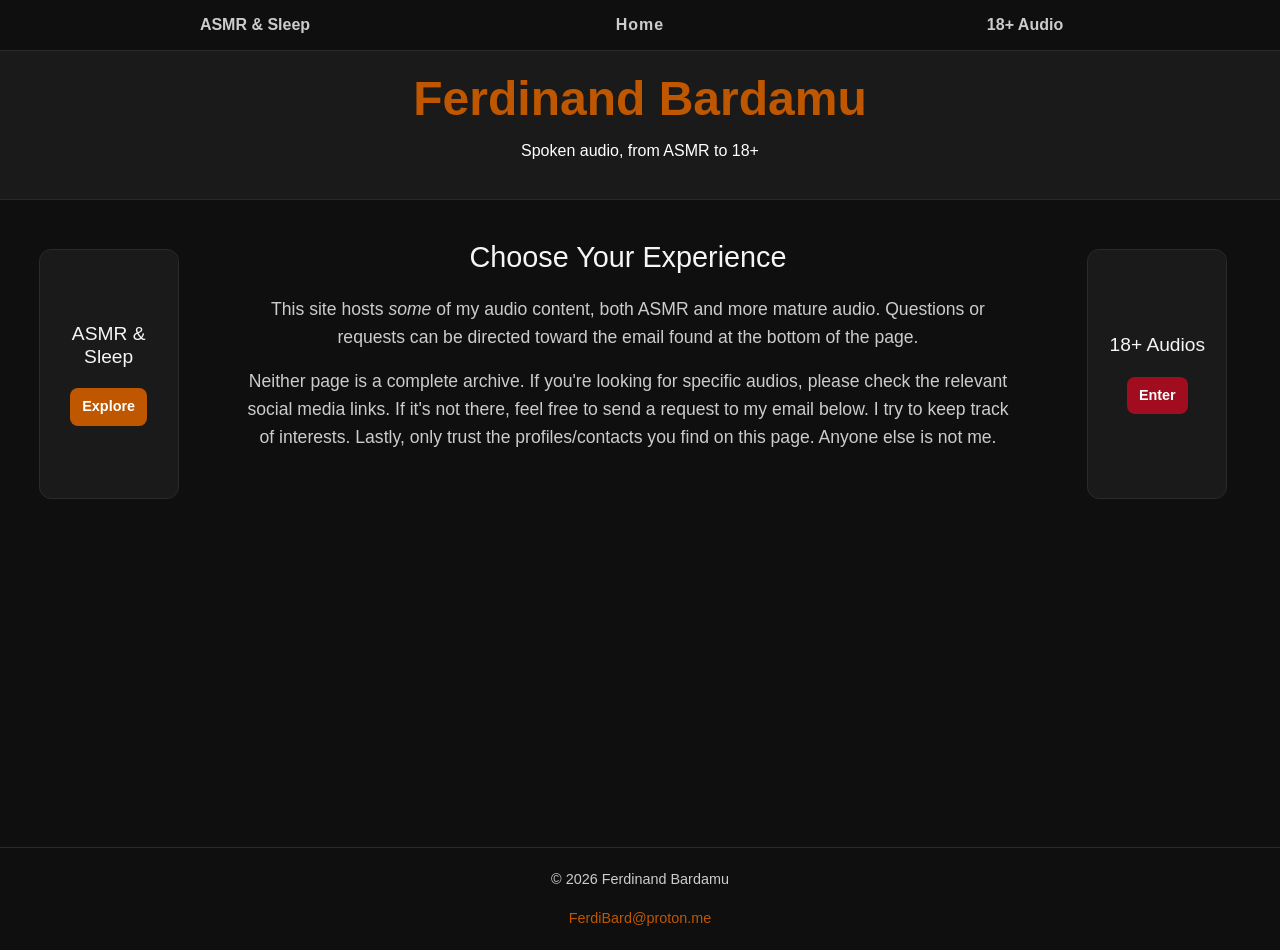
<file: index.html>
<!DOCTYPE html>
<html lang="en">
<head>
    <meta charset="UTF-8">
    <meta name="viewport" content="width=device-width, initial-scale=1.0">
    <title>Ferdinand Bardamu - ASMR & Audio</title>
    <link href="https://cdnjs.cloudflare.com/ajax/libs/bootstrap/5.3.0/css/bootstrap.min.css" rel="stylesheet">
    <link rel="stylesheet" href="assets/styles.css">
</head>
<body class="home-active">
    <nav class="main-navbar">
        <div class="navbar-container">
            <div class="navbar-section navbar-left">
                <a href="sfw.html" id="navSfw">ASMR & Sleep</a>
            </div>
            <div class="navbar-section navbar-center">
                <a href="index.html" id="navHome" class="active">Home</a>
            </div>
            <div class="navbar-section navbar-right">
                <a href="javascript:void(0)" onclick="goToNSFW()" id="navNsfw">18+ Audio</a>
            </div>
        </div>
    </nav>

    <div class="home-container">
        <div class="hero-section">
            <div class="hero-content">
                <h1>Ferdinand Bardamu</h1>
                <p class=\"subtitle\">Spoken audio, from ASMR to 18+</p>
            </div>
        </div>

        <div class="content-choice container-fluid">
            <div class="row w-100 h-100">
                <div class="col-2 d-flex align-items-center justify-content-center">
                    <div class="choice-card sfw-card" onclick="window.location.href='sfw.html'">
                        <h2>ASMR & Sleep</h2>
                        <div class="btn btn-primary">Explore</div>
                    </div>
                </div>

                <div class="col-8 d-flex align-items-center justify-content-center">
                    <div class="choice-center">
                        <h2>Choose Your Experience</h2>
                        <p>This site hosts <i>some</i> of my audio content, both ASMR and more mature audio. Questions or requests can be directed toward the email found at the bottom of the page.</p>
                        <p>Neither page is a complete archive. If you're looking for specific audios, please check the relevant social media links. If it's not there, feel free to send a request to my email below. I try to keep track of interests. Lastly, only trust the profiles/contacts you find on this page. Anyone else is not me.</p>
                    </div>
                </div>

                <div class="col-2 d-flex align-items-center justify-content-center">
                    <div class="choice-card nsfw-card" onclick="verifyAge()">
                        <h2>18+ Audios</h2>
                        <div class="btn btn-secondary">Enter</div>
                    </div>
                </div>
            </div>
        </div>

        <div class="footer-info">
            <p>&copy; 2026 Ferdinand Bardamu</p>
            <a href="mailto:FerdiBard@proton.me" target="_blank" rel="noopener noreferrer">FerdiBard@proton.me</a>
        </div>
    </div>

    <!-- Age Gate Modal -->
    <div id="ageGateModal" class="modal hidden">
        <div class="modal-content age-gate-modal">
            <h2>Age Verification</h2>
            <p>This section contains adult content.</p>
            <p>You must be at least 18 years old to access this content.</p>
            
            <div class="age-gate-form">
                <label for="birthDate">Enter your birth date:</label>
                <input type="date" id="birthDate" max="">
                <button onclick="confirmAge()" class="btn btn-secondary">Verify Age</button>
            </div>

            <p class="age-gate-disclaimer">
                By confirming, you agree that you are 18 or older and understand the nature of this content.
            </p>

            <button onclick="closeAgeGate()" class="btn btn-secondary-outline">Back</button>
        </div>
    </div>

    <script src="js/main.js"></script>
</body>
</html>
</file>
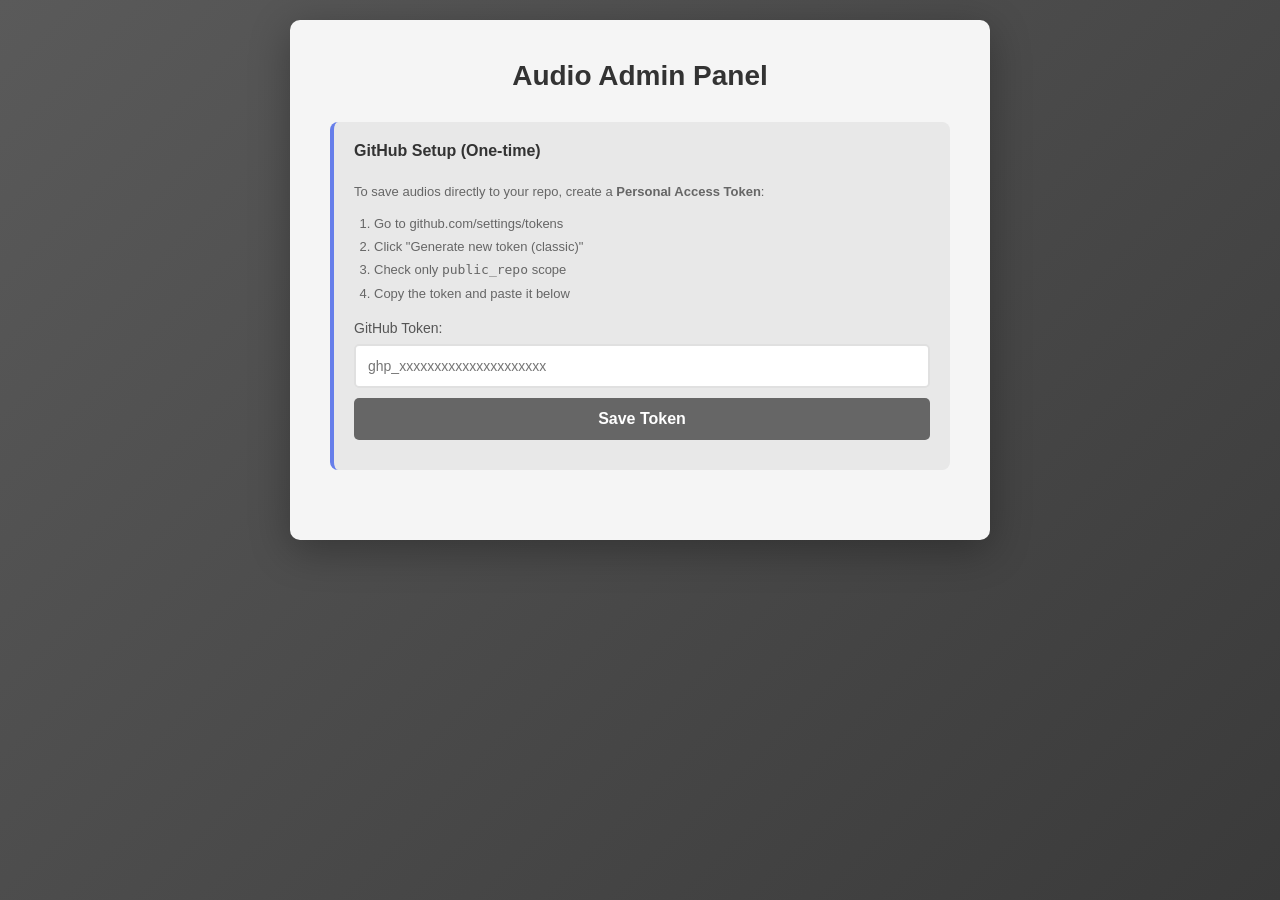
<file: admin.html>
<!DOCTYPE html>
<html lang="en">
<head>
    <meta charset="UTF-8">
    <meta name="viewport" content="width=device-width, initial-scale=1.0">
    <title>Audio Admin Panel</title>
    <style>
        * {
            margin: 0;
            padding: 0;
            box-sizing: border-box;
        }

        body {
            font-family: 'Segoe UI', Tahoma, Geneva, Verdana, sans-serif;
            background: linear-gradient(135deg, #5a5a5a 0%, #3a3a3a 100%);
            min-height: 100vh;
            padding: 20px;
        }

        .container {
            max-width: 700px;
            margin: 0 auto;
            background: #f5f5f5;
            border-radius: 10px;
            box-shadow: 0 10px 40px rgba(0, 0, 0, 0.3);
            padding: 40px;
        }

        h1 {
            text-align: center;
            color: #333;
            margin-bottom: 30px;
            font-size: 28px;
        }

        h2 {
            color: #333;
            margin-top: 30px;
            margin-bottom: 20px;
            font-size: 20px;
            border-bottom: 2px solid #ddd;
            padding-bottom: 10px;
        }

        .form-group {
            margin-bottom: 20px;
        }

        label {
            display: block;
            margin-bottom: 8px;
            color: #555;
            font-weight: 500;
            font-size: 14px;
        }

        input, textarea, select {
            width: 100%;
            padding: 12px;
            border: 2px solid #e0e0e0;
            border-radius: 5px;
            font-size: 14px;
            font-family: inherit;
            transition: border-color 0.3s;
        }

        input:focus, textarea:focus, select:focus {
            outline: none;
            border-color: #888;
            box-shadow: 0 0 0 3px rgba(136, 136, 136, 0.1);
        }

        textarea {
            resize: vertical;
            min-height: 100px;
        }

        .form-row {
            display: grid;
            grid-template-columns: 1fr 1fr;
            gap: 15px;
        }

        button {
            width: 100%;
            padding: 12px;
            background: #666;
            color: white;
            border: none;
            border-radius: 5px;
            font-size: 16px;
            font-weight: 600;
            cursor: pointer;
            transition: transform 0.2s, box-shadow 0.2s;
            margin-top: 10px;
        }

        button:hover {
            transform: translateY(-2px);
            box-shadow: 0 5px 20px rgba(0, 0, 0, 0.3);
            background: #555;
        }

        button:disabled {
            opacity: 0.6;
            cursor: not-allowed;
        }

        .delete-btn {
            background: #c44;
        }

        .delete-btn:hover {
            background: #a33;
        }

        .setup-section {
            background: #e8e8e8;
            padding: 20px;
            border-radius: 8px;
            margin-bottom: 30px;
            border-left: 4px solid #888;
            border-left: 4px solid #667eea;
        }

        .setup-section h2 {
            font-size: 16px;
            color: #333;
            margin-bottom: 12px;
            border: none;
            margin-top: 0;
        }

        .setup-section p {
            font-size: 13px;
            color: #666;
            margin-bottom: 10px;
            line-height: 1.5;
        }

        .setup-section input {
            margin-bottom: 10px;
        }

        .setup-section button {
            margin-top: 0;
        }

        .message {
            padding: 15px;
            border-radius: 5px;
            margin-top: 20px;
            font-weight: 500;
            display: none;
        }

        .message.success {
            background: #d9d9d9;
            color: #333;
            border: 1px solid #bbb;
            display: block;
        }

        .message.error {
            background: #d9d9d9;
            color: #333;
            border: 1px solid #bbb;
            display: block;
        }

        .message.info {
            background: #d9d9d9;
            color: #333;
            border: 1px solid #bee5eb;
            display: block;
        }

        .hint {
            font-size: 12px;
            color: #999;
            margin-top: 5px;
        }

        .category-hint {
            background: #f9f9f9;
            padding: 10px;
            border-radius: 3px;
            font-size: 13px;
            color: #666;
            margin-top: 5px;
        }

        .auth-status {
            font-size: 13px;
            color: #999;
            margin-top: 10px;
        }

        .auth-status.connected {
            color: #666;
        }

        .hidden {
            display: none !important;
        }

        a {
            color: #666;
            text-decoration: none;
        }

        a:hover {
            text-decoration: underline;
        }

        .audio-list {
            background: #f9f9f9;
            border: 1px solid #ddd;
            border-radius: 5px;
            max-height: 300px;
            overflow-y: auto;
            margin-top: 10px;
        }

        .audio-item {
            padding: 10px;
            border-bottom: 1px solid #e0e0e0;
            display: flex;
            justify-content: space-between;
            align-items: center;
            font-size: 14px;
        }

        .audio-item:last-child {
            border-bottom: none;
        }

        .audio-item-title {
            flex: 1;
            color: #333;
        }

        .audio-item-category {
            font-size: 12px;
            color: #999;
            margin: 0 10px;
        }

        .delete-item-btn {
            background: #c44;
            color: white;
            border: none;
            padding: 5px 10px;
            border-radius: 3px;
            cursor: pointer;
            font-size: 12px;
            margin-left: 10px;
        }

        .delete-item-btn:hover {
            background: #a33;
        }

        /* Mobile styles */
        @media (max-width: 768px) {
            body {
                padding: 12px;
            }

            .container {
                padding: 25px;
            }

            h1 {
                font-size: 22px;
                margin-bottom: 20px;
            }

            .form-row {
                grid-template-columns: 1fr;
                gap: 12px;
            }

            .form-group {
                margin-bottom: 15px;
            }

            label {
                font-size: 13px;
                margin-bottom: 6px;
            }

            input, textarea, select {
                padding: 10px;
                font-size: 13px;
            }

            .setup-section {
                padding: 15px;
                margin-bottom: 20px;
            }

            .setup-section h2 {
                font-size: 14px;
                margin-bottom: 10px;
            }

            .setup-section p {
                font-size: 12px;
                margin-bottom: 8px;
            }

            button {
                padding: 10px;
                font-size: 14px;
            }

            .audio-item {
                flex-direction: column;
                align-items: flex-start;
            }

            .delete-item-btn {
                margin-left: 0;
                margin-top: 8px;
                width: 100%;
            }
        }

        @media (max-width: 480px) {
            body {
                padding: 10px;
            }

            .container {
                padding: 15px;
            }

            h1 {
                font-size: 18px;
                margin-bottom: 15px;
            }

            .form-group {
                margin-bottom: 12px;
            }

            label {
                font-size: 12px;
            }

            input, textarea, select {
                padding: 8px;
                font-size: 12px;
            }

            textarea {
                min-height: 80px;
            }

            .setup-section {
                padding: 12px;
                margin-bottom: 15px;
            }

            .setup-section h2 {
                font-size: 13px;
            }

            .setup-section p {
                font-size: 11px;
            }

            button {
                padding: 8px;
                font-size: 12px;
            }

            .hint {
                font-size: 11px;
            }

            .category-hint {
                padding: 8px;
                font-size: 11px;
            }
        }
    </style>
</head>
<body>
    <div class="container">
        <h1>Audio Admin Panel</h1>

        <!-- GitHub Setup Section -->
        <div id="setupSection" class="setup-section">
            <h2>GitHub Setup (One-time)</h2>
            <p>To save audios directly to your repo, create a <strong>Personal Access Token</strong>:</p>
            <ol style="margin-left: 20px; font-size: 13px; color: #666; line-height: 1.8; margin-bottom: 15px;">
                <li>Go to <a href="https://github.com/settings/tokens" target="_blank">github.com/settings/tokens</a></li>
                <li>Click "Generate new token (classic)"</li>
                <li>Check only <code>public_repo</code> scope</li>
                <li>Copy the token and paste it below</li>
            </ol>
            <div class="form-group" style="margin: 0;">
                <label>GitHub Token:</label>
                <input type="password" id="githubToken" placeholder="ghp_xxxxxxxxxxxxxxxxxxxxx" autocomplete="off">
                <button onclick="saveGitHubToken()">Save Token</button>
                <div class="auth-status" id="authStatus"></div>
            </div>
        </div>

        <!-- Audio Form -->
        <form id="audioForm">
            <h2>Add New Audio</h2>
            <div class="form-group">
                <label for="title">Title *</label>
                <input type="text" id="title" name="title" placeholder="e.g., Deep Sleep Story" required>
            </div>

            <div class="form-group">
                <label for="description">Description *</label>
                <textarea id="description" name="description" placeholder="What is this audio about?" required></textarea>
            </div>

            <div class="form-row">
                <div class="form-group">
                    <label for="category">Category *</label>
                    <select id="category" name="category" required>
                        <option value="">Select a category</option>
                        <optgroup label="SFW">
                            <option value="sleep">Sleep</option>
                            <option value="asmr">ASMR</option>
                            <option value="meditation">Meditation</option>
                            <option value="ambiance">Ambiance</option>
                            <option value="story">Story</option>
                            <option value="other">Other</option>
                        </optgroup>
                        <optgroup label="NSFW (18+)">
                            <option value="roleplay">Roleplay</option>
                            <option value="joi">JOI</option>
                            <option value="moaning">Moaning</option>
                            <option value="erotic">Erotic Audio</option>
                            <option value="phone-sex">Phone Sex</option>
                            <option value="fantasy">Fantasy</option>
                        </optgroup>
                    </select>
                </div>

                <div class="form-group">
                    <label for="duration">Duration (MM:SS) *</label>
                    <input type="text" id="duration" name="duration" placeholder="e.g., 28:45" required>
                </div>
            </div>

            <div class="form-group">
                <label for="tags">Tags (comma-separated)</label>
                <input type="text" id="tags" name="tags" placeholder="e.g., sleep, story, relaxation, nature">
                <div class="hint">Add searchable keywords separated by commas</div>
            </div>

            <div class="form-group">
                <label for="soundgasm">Soundgasm URL</label>
                <input type="url" id="soundgasm" name="soundgasmUrl" placeholder="https://soundgasm.net/...">
            </div>

            <div class="form-group">
                <label for="youtube">YouTube URL</label>
                <input type="url" id="youtube" name="youtubeUrl" placeholder="https://youtube.com/watch?v=...">
            </div>

            <button type="submit" id="submitBtn">Add Audio</button>
        </form>

        <!-- Delete Section -->
        <div id="deleteSection" class="hidden">
            <h2>Remove Audio</h2>
            <div class="form-group">
                <label for="filterAudios">Search and delete entries:</label>
                <input type="text" id="filterAudios" placeholder="Search by title..." autocomplete="off">
            </div>
            <div class="audio-list" id="audioList"></div>
        </div>

        <div id="message" class="message"></div>
    </div>

    <script>
        // Get GitHub info from URL or localStorage
        let githubToken = localStorage.getItem('githubToken');
        let repoOwner = new URLSearchParams(window.location.search).get('owner');
        let repoName = new URLSearchParams(window.location.search).get('repo');
        let currentAudioData = null;

        // Try to get from localStorage if not in URL
        if (!repoOwner || !repoName) {
            repoOwner = localStorage.getItem('repoOwner');
            repoName = localStorage.getItem('repoName');
        }

        const form = document.getElementById('audioForm');
        const messageDiv = document.getElementById('message');
        const setupSection = document.getElementById('setupSection');
        const deleteSection = document.getElementById('deleteSection');
        const audioList = document.getElementById('audioList');
        const filterInput = document.getElementById('filterAudios');

        // Update UI based on setup status
        function updateSetupStatus() {
            if (githubToken && repoOwner && repoName) {
                setupSection.style.display = 'none';
                document.getElementById('authStatus').innerHTML = `Connected to <strong>${repoOwner}/${repoName}</strong>`;
                document.getElementById('authStatus').className = 'auth-status connected';
                form.style.display = 'block';
                deleteSection.classList.remove('hidden');
                loadAudiosForDelete();
            } else {
                form.style.display = 'none';
                deleteSection.classList.add('hidden');
            }
        }

        function saveGitHubToken() {
            const token = document.getElementById('githubToken').value.trim();
            if (!token) {
                showMessage('Please enter a token', 'error');
                return;
            }

            // Validate token and get repo info
            fetch('https://api.github.com/user', {
                headers: { 'Authorization': `token ${token}` }
            })
            .then(res => res.json())
            .then(user => {
                if (!user.login) {
                    showMessage('Invalid token', 'error');
                    return;
                }
                
                // Save token and get repo name
                localStorage.setItem('githubToken', token);
                repoOwner = user.login;
                
                // Ask for repo name with smart default
                const detectedRepo = localStorage.getItem('repoName') || 'site';
                const inputRepo = prompt(`Enter repository name (default: ${detectedRepo}):`, detectedRepo);
                
                if (inputRepo) {
                    repoName = inputRepo;
                    localStorage.setItem('repoOwner', repoOwner);
                    localStorage.setItem('repoName', repoName);
                    
                    githubToken = token;
                    updateSetupStatus();
                    showMessage(`Connected! Ready to add audios.`, 'success');
                }
            })
            .catch(err => {
                showMessage('Invalid token or connection failed', 'error');
            });
        }

        function showMessage(text, type = 'info') {
            messageDiv.className = `message ${type}`;
            messageDiv.textContent = text;
        }

        async function loadAudiosForDelete() {
            try {
                const response = await fetch(
                    `https://api.github.com/repos/${repoOwner}/${repoName}/contents/data/audio-metadata.json`,
                    { headers: { 'Authorization': `token ${githubToken}` } }
                );

                if (!response.ok) {
                    throw new Error('Could not load audios');
                }

                const fileData = await response.json();
                currentAudioData = {
                    ...JSON.parse(atob(fileData.content)),
                    sha: fileData.sha
                };

                displayAudiosForDelete('');
            } catch (error) {
                console.error('Error loading audios:', error);
            }
        }

        function displayAudiosForDelete(searchTerm) {
            if (!currentAudioData) return;

            const allAudios = [
                ...currentAudioData.sfw.map(a => ({ ...a, type: 'sfw' })),
                ...currentAudioData.nsfw.map(a => ({ ...a, type: 'nsfw' }))
            ];

            const filtered = allAudios.filter(a =>
                a.title.toLowerCase().includes(searchTerm.toLowerCase())
            );

            audioList.innerHTML = '';
            
            if (filtered.length === 0) {
                audioList.innerHTML = '<div style="padding: 10px; color: #999;">No audios found</div>';
                return;
            }

            filtered.forEach(audio => {
                const item = document.createElement('div');
                item.className = 'audio-item';
                item.innerHTML = `
                    <div>
                        <div class="audio-item-title">${audio.title}</div>
                        <div class="audio-item-category">${audio.type.toUpperCase()} • ${audio.category}</div>
                    </div>
                    <button type="button" class="delete-item-btn" onclick="deleteAudio(${audio.id}, '${audio.type}')">Delete</button>
                `;
                audioList.appendChild(item);
            });
        }

        function filterAudioList() {
            const searchTerm = filterInput.value;
            displayAudiosForDelete(searchTerm);
        }

        async function deleteAudio(id, type) {
            if (!confirm('Are you sure you want to delete this audio?')) {
                return;
            }

            try {
                // Remove from appropriate array
                const index = currentAudioData[type].findIndex(a => a.id === id);
                if (index > -1) {
                    currentAudioData[type].splice(index, 1);
                }

                // Prepare updated content
                const updatedContent = {
                    sfw: currentAudioData.sfw,
                    nsfw: currentAudioData.nsfw
                };

                // Commit back to GitHub
                const newContent = btoa(JSON.stringify(updatedContent, null, 2));
                const commitResponse = await fetch(
                    `https://api.github.com/repos/${repoOwner}/${repoName}/contents/data/audio-metadata.json`,
                    {
                        method: 'PUT',
                        headers: {
                            'Authorization': `token ${githubToken}`,
                            'Content-Type': 'application/json'
                        },
                        body: JSON.stringify({
                            message: `Delete audio entry (ID: ${id})`,
                            content: newContent,
                            sha: currentAudioData.sha
                        })
                    }
                );

                if (!commitResponse.ok) {
                    throw new Error('Failed to delete from GitHub');
                }

                const newFileData = await commitResponse.json();
                currentAudioData.sha = newFileData.content.sha;

                showMessage(`Audio deleted successfully (ID: ${id})`, 'success');
                displayAudiosForDelete(filterInput.value);
            } catch (error) {
                showMessage(`Error: ${error.message}`, 'error');
            }
        }

        form.addEventListener('submit', async (e) => {
            e.preventDefault();

            if (!githubToken || !repoOwner || !repoName) {
                showMessage('Please set up your GitHub token first', 'error');
                return;
            }

            const submitBtn = document.getElementById('submitBtn');
            submitBtn.disabled = true;
            submitBtn.textContent = 'Saving...';

            try {
                // 1. Fetch current JSON
                const response = await fetch(
                    `https://api.github.com/repos/${repoOwner}/${repoName}/contents/data/audio-metadata.json`,
                    { headers: { 'Authorization': `token ${githubToken}` } }
                );

                if (!response.ok) {
                    throw new Error('Could not find audio-metadata.json in your repo');
                }

                const fileData = await response.json();
                const content = JSON.parse(atob(fileData.content));

                // 2. Create new audio object
                const allAudios = [...content.sfw, ...content.nsfw];
                const maxId = allAudios.length > 0 ? Math.max(...allAudios.map(a => a.id)) : 0;

                const newAudio = {
                    id: maxId + 1,
                    title: document.getElementById('title').value,
                    description: document.getElementById('description').value,
                    category: document.getElementById('category').value,
                    duration: document.getElementById('duration').value,
                    tags: document.getElementById('tags').value.split(',').map(t => t.trim()).filter(t => t),
                    soundgasmUrl: document.getElementById('soundgasm').value || '',
                    youtubeUrl: document.getElementById('youtube').value || ''
                };

                // 3. Add to appropriate array
                const category = newAudio.category.toLowerCase();
                const nsfwCategories = ['roleplay', 'joi', 'moaning', 'erotic', 'phone-sex', 'fantasy', 'intimate'];
                
                if (nsfwCategories.some(cat => category.includes(cat))) {
                    content.nsfw.push(newAudio);
                } else {
                    content.sfw.push(newAudio);
                }

                // 4. Commit back to GitHub
                const newContent = btoa(JSON.stringify(content, null, 2));
                const commitResponse = await fetch(
                    `https://api.github.com/repos/${repoOwner}/${repoName}/contents/data/audio-metadata.json`,
                    {
                        method: 'PUT',
                        headers: {
                            'Authorization': `token ${githubToken}`,
                            'Content-Type': 'application/json'
                        },
                        body: JSON.stringify({
                            message: `Add audio: ${newAudio.title}`,
                            content: newContent,
                            sha: fileData.sha
                        })
                    }
                );

                if (!commitResponse.ok) {
                    throw new Error('Failed to commit to GitHub');
                }

                showMessage(`Audio added! (ID: ${newAudio.id})`, 'success');
                form.reset();
                submitBtn.disabled = false;
                submitBtn.textContent = 'Add Audio';
                loadAudiosForDelete();

            } catch (error) {
                showMessage(`Error: ${error.message}`, 'error');
                submitBtn.disabled = false;
                submitBtn.textContent = 'Add Audio';
            }
        });

        // Filter setup
        filterInput.addEventListener('input', filterAudioList);

        // Initialize
        updateSetupStatus();
    </script>
</body>
</html>
</file>
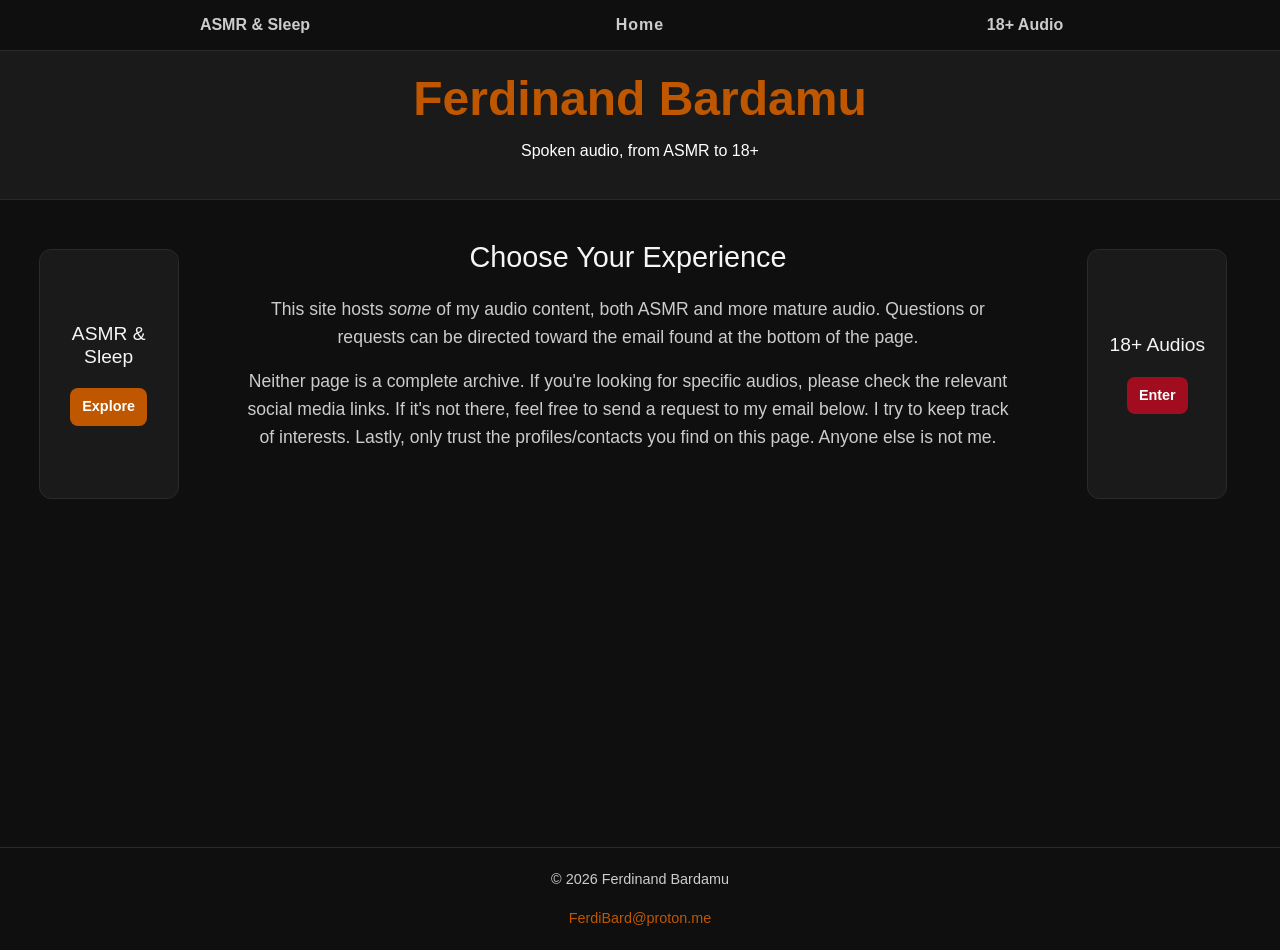
<file: nsfw.html>
<!DOCTYPE html>
<html lang="en">
<head>
    <meta charset="UTF-8">
    <meta name="viewport" content="width=device-width, initial-scale=1.0">
    <title>18+ Audio - Ferdinand Bardamu</title>
    <link rel="stylesheet" href="assets/styles.css">
</head>
<body class="nsfw-active">
    <nav class="main-navbar">
        <div class="navbar-container">
            <div class="navbar-section navbar-left">
                <a href="sfw.html" id="navSfw">ASMR & Sleep</a>
            </div>
            <div class="navbar-section navbar-center">
                <a href="index.html" id="navHome">Ferdinand Bardamu</a>
            </div>
            <div class="navbar-section navbar-right">
                <a href="javascript:void(0)" onclick="goToNSFW()" id="navNsfw" class="active">18+ Audio</a>
            </div>
        </div>
    </nav>

    <div class="page-container with-sidebar">
        <div class="page-main">
            <header class="page-header">
                <div class="header-top">
                    <h1 style="color: #A10D1E;">18+ Audio Archive</h1>
                </div>

            <div class="search-section">
                <input 
                    type="text" 
                    id="searchInput" 
                    placeholder="Search audios by title, tags, or description..."
                    class="search-box"
                    onkeyup="filterAudios()"
                >
                <select id="categoryFilter" class="filter-select" onchange="filterAudios()">
                    <option value="">All Categories</option>
                    <option value="roleplay">Roleplay</option>
                    <option value="joi">JOI</option>
                    <option value="moaning">Moaning</option>
                    <option value="erotic">Erotic Audio</option>
                    <option value="phone-sex">Phone Sex</option>
                    <option value="fantasy">Fantasy</option>
                    <option value="other">Other</option>
                </select>
            </div>
        </header>

        <main class="content-area">
            <div class="audio-grid" id="audioGrid">
                <!-- Audios will be loaded here by JavaScript -->
                <div class="loading">Loading audios...</div>
            </div>

            <div id="noResults" class="no-results hidden">
                <p>No audios match your search. Try adjusting your filters.</p>
            </div>
        </main>

        <footer class="page-footer">
            <p>&copy; 2026 Ferdinand Bardamu</p>
            <p class="nsfw-notice">This content is intended for adults only.</p>
            <div class="footer-links">
                <a href="https://www.reddit.com" target="_blank" rel="noopener noreferrer">Reddit</a>
                <span>•</span>
                <a href="https://www.subscribestar.com" target="_blank" rel="noopener noreferrer">SubscribeStar</a>
            </div>
        </footer>
        </div>
        <aside class="sidebar sidebar-right">
            <h3>This Archive</h3>
            <p>This archive is a curated selection of my mature audio content. For a more complete list of audios, visit my <a href="https://www.reddit.com" target="_blank" rel="noopener noreferrer">Reddit profile</a></p>
            <h3 style="margin-top: 25px;">Exclusive Content</h3>
            <p>Private releases, raw audio files, scripts, and custom audio commissions are available through <a href="https://www.subscribestar.com" target="_blank" rel="noopener noreferrer">SubscribeStar</a></p>
            <h3 style="margin-top: 25px;">Requests?</h3>
            <p>Have an idea or unsatisfied interest? Send me a request at <a href="mailto:FerdiBard@proton.me" target="_blank" rel="noopener noreferrer">FerdiBard@proton.me</a></p>
        </aside>
    </div>


    <!-- Age Gate Modal -->
    <div id="ageGateModal" class="modal hidden">
        <div class="modal-content age-gate-modal">
            <h2>Age Verification</h2>
            <p>This section contains adult content.</p>
            <p>You must be at least 18 years old to access this content.</p>
            
            <div class="age-gate-form">
                <label for="birthDate">Enter your birth date:</label>
                <input type="date" id="birthDate" max="">
                <button onclick="confirmAge()" class="btn btn-secondary">Verify Age</button>
            </div>

            <p class="age-gate-disclaimer">
                By confirming, you agree that you are 18 or older and understand the nature of this content.
            </p>

            <button onclick="closeAgeGate()" class="btn btn-secondary-outline">Back</button>
        </div>
    </div>

    <script src="js/main.js"></script>
    <script src="js/archive.js"></script>
</body>
</html>
</file>
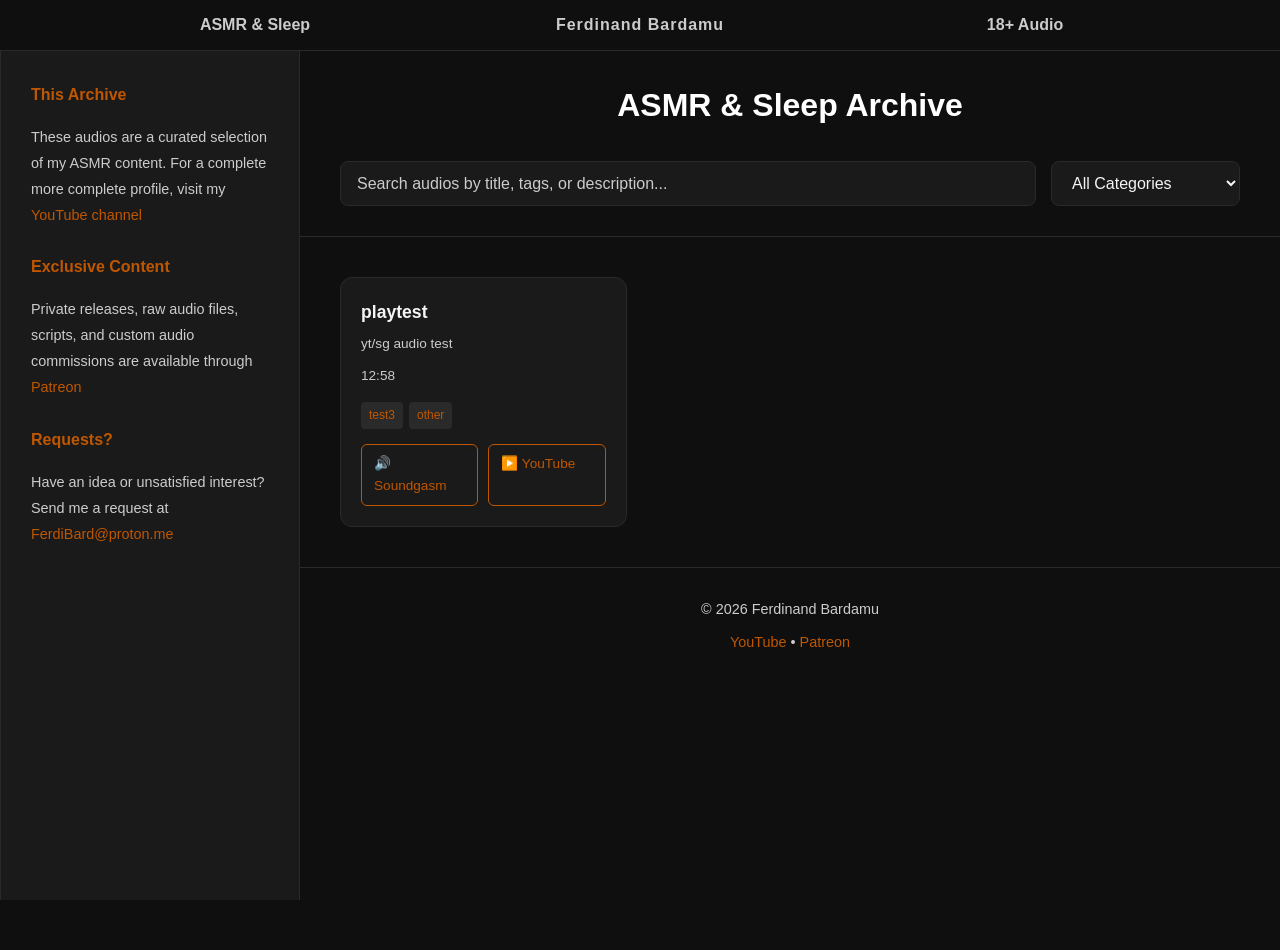
<file: sfw.html>
<!DOCTYPE html>
<html lang="en">
<head>
    <meta charset="UTF-8">
    <meta name="viewport" content="width=device-width, initial-scale=1.0">
    <title>ASMR & Sleep - Ferdinand Bardamu</title>
    <link rel="stylesheet" href="assets/styles.css">
</head>
<body class="sfw-active">
    <nav class="main-navbar">
        <div class="navbar-container">
            <div class="navbar-section navbar-left">
                <a href="sfw.html" id="navSfw" class="active">ASMR & Sleep</a>
            </div>
            <div class="navbar-section navbar-center">
                <a href="index.html" id="navHome">Ferdinand Bardamu</a>
            </div>
            <div class="navbar-section navbar-right">
                <a href="javascript:void(0)" onclick="goToNSFW()" id="navNsfw">18+ Audio</a>
            </div>
        </div>
    </nav>

    <div class="page-container with-sidebar sidebar-left">
        <aside class="sidebar sidebar-left">
            <h3 style="color: #BF5700;">This Archive</h3>
            <p>These audios are a curated selection of my ASMR content. For a complete more complete profile, visit my <a href="https://www.youtube.com" target="_blank" rel="noopener noreferrer">YouTube channel</a></p>
            <h3 style="color: #BF5700; margin-top: 25px;">Exclusive Content</h3>
            <p>Private releases, raw audio files, scripts, and custom audio commissions are available through <a href="https://www.patreon.com" target="_blank" rel="noopener noreferrer">Patreon</a></p>
            <h3 style="color: #BF5700; margin-top: 25px;">Requests?</h3>
            <p>Have an idea or unsatisfied interest? Send me a request at <a href="mailto:FerdiBard@proton.me" target="_blank" rel="noopener noreferrer">FerdiBard@proton.me</a></p>
        </aside>
        <div class="page-main">
            <header class="page-header">
                <div class="header-top">
                    <h1>ASMR & Sleep Archive</h1>
                </div>

            <div class="search-section">
                <input 
                    type="text" 
                    id="searchInput" 
                    placeholder="Search audios by title, tags, or description..."
                    class="search-box"
                    onkeyup="filterAudios()"
                >
                <select id="categoryFilter" class="filter-select" onchange="filterAudios()">
                    <option value="">All Categories</option>
                    <option value="sleep">Sleep Stories</option>
                    <option value="meditation">Meditation</option>
                    <option value="binaural">Binaural ASMR</option>
                    <option value="whisper">Whisper & Tapping</option>
                    <option value="nature">Nature Sounds</option>
                    <option value="ambiance">Ambient</option>
                    <option value="other">Other</option>
                </select>
            </div>
        </header>

        <main class="content-area">
            <div class="audio-grid" id="audioGrid">
                <!-- Audios will be loaded here by JavaScript -->
                <div class="loading">Loading audios...</div>
            </div>

            <div id="noResults" class="no-results hidden">
                <p>No audios match your search. Try adjusting your filters.</p>
            </div>
        </main>

        <footer class="page-footer">
        <p>&copy; 2026 Ferdinand Bardamu</p>
            <div class="footer-links">
                <a href="https://www.youtube.com" target="_blank" rel="noopener noreferrer">YouTube</a>
                <span>•</span>
                <a href="https://www.patreon.com" target="_blank" rel="noopener noreferrer">Patreon</a>
            </div>
        </footer>
        </div>
    </div>


    <!-- Age Gate Modal -->
    <div id="ageGateModal" class="modal hidden">
        <div class="modal-content age-gate-modal">
            <h2>Age Verification</h2>
            <p>This section contains adult content.</p>
            <p>You must be at least 18 years old to access this content.</p>
            
            <div class="age-gate-form">
                <label for="birthDate">Enter your birth date:</label>
                <input type="date" id="birthDate" max="">
                <button onclick="confirmAge()" class="btn btn-secondary">Verify Age</button>
            </div>

            <p class="age-gate-disclaimer">
                By confirming, you agree that you are 18 or older and understand the nature of this content.
            </p>

            <button onclick="closeAgeGate()" class="btn btn-secondary-outline">Back</button>
        </div>
    </div>

    <script src="js/main.js"></script>
    <script src="js/archive.js"></script>
</body>
</html>
</file>
<file: assets/styles.css>
/* ==================== Global Styles ==================== */
* {
    margin: 0;
    padding: 0;
    box-sizing: border-box;
}

:root {
    --burnt-ochre: #BF5700;
    --faded-olive: #6B705C;
    --ash-grey: #B2B2B2;
    --deep-carmine: #A10D1E;
    --soot-black: #1C1C1C;
    
    --primary-color: #BF5700;
    --secondary-color: #A10D1E;
    --accent-color: #6B705C;
    --dark-bg: #0F0F0F;
    --light-bg: #1a1a1a;
    --border-color: #2a2a2a;
    --text-dark: #f5f5f5;
    --text-light: #cccccc;
    --success-color: #6B705C;
    --error-color: #A10D1E;
}

/* Hide scrollbar while keeping functionality */
::-webkit-scrollbar {
    display: none;
}

html {
    -ms-overflow-style: none;
    scrollbar-width: none;
    height: 100%;
    background: #0F0F0F;
    overscroll-behavior: none;
}

body {
    font-family: 'Segoe UI', Tahoma, Geneva, Verdana, sans-serif;
    line-height: 1.6;
    color: var(--text-dark);
    background: #0F0F0F;
    background-attachment: fixed;
    animation: fadeIn 0.6s ease-in-out;
    min-height: 100vh;
    overscroll-behavior: none;
}

  /* Unvisited link */
  a:link {
    color: #BF5700;
    background-color: transparent; /* Optional */
    text-decoration: none;        /* Optional: removes underline */
  }

  /* Visited link */
  a:visited {
    color: #BF5700;
  }

  /* Mouse over link */
  a:hover {
    color: #BF5700;
    text-decoration: underline; /* Optional: adds underline on hover */
  }

  /* Selected link (when clicked) */
  a:active {
    color: #BF5700;
  }

@keyframes fadeIn {
    from {
        opacity: 0;
    }
    to {
        opacity: 1;
    }
}

@keyframes fadeOut {
    from {
        opacity: 1;
    }
    to {
        opacity: 0;
    }
}

@keyframes slideInFromRight {
    from {
        opacity: 0;
        transform: translateX(100px);
    }
    to {
        opacity: 1;
        transform: translateX(0);
    }
}

@keyframes slideInFromLeft {
    from {
        opacity: 0;
        transform: translateX(-100px);
    }
    to {
        opacity: 1;
        transform: translateX(0);
    }
}

body.home-active {
    background: #0F0F0F;
}

body.home-active .home-container {
    animation: fadeIn 0.6s ease-in-out;
}

body.sfw-active {
    background: #0F0F0F;
    animation: fadeIn 0.6s ease-in-out;
}

body.nsfw-active {
    background: #0F0F0F;
    animation: fadeIn 0.6s ease-in-out;
}

/* ASMR & Sleep page - burnt ochre accent */
body.sfw-active .audio-thumbnail {
    background: #BF5700;
}

/* Intimate Audio page - deep carmine accent */
body.nsfw-active .audio-thumbnail {
    background: #A10D1E;
}


/* ==================== Navbar ==================== */
.main-navbar {
    position: fixed;
    top: 0;
    left: 0;
    right: 0;
    z-index: 999;
    background: #0F0F0F;
    border-bottom: 1px solid var(--border-color);
    padding: 0;
}

.navbar-container {
    max-width: 1200px;
    margin: 0 auto;
    display: grid;
    grid-template-columns: 1fr 1fr 1fr;
    height: 50px;
}

/* Mobile navbar container adjustments */
@media (max-width: 768px) {
    .navbar-container {
        height: 55px;
    }
}

@media (max-width: 480px) {
    .navbar-container {
        height: 60px;
    }
}

.navbar-section {
    display: flex;
    align-items: center;
    justify-content: center;
}

.navbar-section a {
    display: flex;
    align-items: center;
    justify-content: center;
    width: 100%;
    height: 100%;
    text-decoration: none;
    color: var(--text-light);
    font-weight: 600;
    font-size: 1rem;
    position: relative;
    transition: color 0.4s ease;
}

.navbar-section a::before {
    content: '';
    position: absolute;
    bottom: 0;
    left: 0;
    right: 0;
    height: 3px;
    background: var(--burnt-ochre);
    transform: scaleX(0);
    transform-origin: center;
    transition: transform 0.4s ease;
}

.navbar-section a:hover {
    color: var(--text-dark);
}

.navbar-section a:hover::before {
    transform: scaleX(1);
}

/* Intimate Audio link - red highlight */
.navbar-right a::before {
    background: #A10D1E;
}

/* ASMR & Sleep link - orange highlight */
.navbar-left a::before {
    background: var(--burnt-ochre);
}

.navbar-section a.active {
    color: var(--text-light);
}

.navbar-section a.active::before {
    transform: scaleX(0);
}

/* Never show highlight for right (intimate) link when active */
.navbar-right a.active::before {
    transform: scaleX(0) !important;
}

.navbar-right a.active:hover::before {
    transform: scaleX(0) !important;
}

/* Always allow hover highlight for left (ASMR) and center (mainpage) links */
.navbar-left a:hover::before,
.navbar-center a:hover::before {
    transform: scaleX(1) !important;
}

.navbar-left {
    justify-content: flex-start;
    padding-left: 30px;
}

.navbar-center {
    justify-content: center;
}

.navbar-right {
    justify-content: flex-end;
    padding-right: 30px;
}

.navbar-center a {
    font-size: 1.2rem;
    font-weight: 700;
    letter-spacing: 1px;
}

.navbar-section a {
    display: flex;
    align-items: center;
    justify-content: center;
    width: 100%;
    height: 100%;
    text-decoration: none;
    color: var(--text-light);
    font-weight: 600;
    font-size: 1rem;
    position: relative;
    transition: color 0.4s ease;
    word-wrap: break-word;
    overflow-wrap: break-word;
    padding: 5px;
    text-align: center;
}

/* Mobile navbar adjustments */
@media (max-width: 480px) {
    .navbar-container {
        height: 60px;
    }

    .navbar-left {
        padding-left: 6px;
    }

    .navbar-right {
        padding-right: 6px;
    }

    .navbar-section a {
        font-size: 0.65rem;
        font-weight: 500;
        padding: 3px;
        line-height: 1.2;
    }

    .navbar-center a {
        font-size: 0.8rem;
        letter-spacing: 0;
    }
}

body {
    padding-top: 50px;
    transition: background 0.8s ease, opacity 0.6s ease;
}

/* Mobile body adjustments */
@media (max-width: 768px) {
    body {
        padding-top: 55px;
    }
}

@media (max-width: 480px) {
    body {
        padding-top: 60px;
    }
}

/* ==================== Home Page ==================== */
.home-container {
    min-height: 100vh;
    display: flex;
    flex-direction: column;
    justify-content: space-between;
    color: white;
}

.hero-section {
    flex: 0 0 auto;
    display: flex;
    align-items: center;
    justify-content: center;
    padding: 20px 20px;
    background: #1a1a1a;
    border-bottom: 1px solid var(--border-color);
}

.hero-content {
    text-align: center;
    max-width: 600px;
}

/* Mobile hero section adjustments */
@media (max-width: 768px) {
    .hero-section {
        padding: 15px 15px;
    }
}

@media (max-width: 480px) {
    .hero-section {
        padding: 10px 10px;
    }
}

.hero-content h1 {
    font-size: 3rem;
    font-weight: 800;
    margin-bottom: 10px;
    color: #BF5700;
}

.tagline {
    font-size: 1.2rem;
    margin-bottom: 10px;
    color: var(--text-dark);
}

.subtitle {
    font-size: 1rem;
    color: var(--text-light);
}

/* Mobile hero adjustments */
@media (max-width: 768px) {
    .hero-content h1 {
        font-size: 2rem;
    }

    .tagline {
        font-size: 1rem;
    }

    .subtitle {
        font-size: 0.9rem;
    }
}

@media (max-width: 480px) {
    .hero-content h1 {
        font-size: 1.5rem;
    }

    .tagline {
        font-size: 0.9rem;
    }

    .subtitle {
        font-size: 0.85rem;
    }
}

.content-choice {
    flex: 1;
    display: flex;
    padding: 0;
    max-width: 100%;
    margin: 0;
    width: 100%;
    min-height: 200px;
}

/* Mobile content choice adjustments */
@media (max-width: 768px) {
    .content-choice {
        flex-direction: column;
        min-height: auto;
        padding: 10px;
    }
}

@media (max-width: 480px) {
    .content-choice {
        flex-direction: column;
        min-height: auto;
        padding: 8px;
    }
}

.choice-card {
    background: #1a1a1a;
    border: 1px solid var(--border-color);
    border-radius: 12px;
    padding: 20px 15px;
    text-align: center;
    transition: all 0.3s ease;
    cursor: pointer;
    display: flex;
    flex-direction: column;
    gap: 20px;
    justify-content: center;
    align-items: center;
    height: 250px;
    width: 90%;
    max-width: 140px;
    position: relative;
    margin: 0;
}

/* Mobile choice card adjustments */
@media (max-width: 768px) {
    .choice-card {
        height: auto;
        padding: 20px 15px;
        width: 100%;
        max-width: none;
        min-height: 150px;
    }
}

@media (max-width: 480px) {
    .choice-card {
        height: auto;
        padding: 15px 12px;
        width: 100%;
        max-width: none;
        min-height: 120px;
        gap: 12px;
    }
}

.sfw-card {
    grid-column: 1;
}

.nsfw-card {
    grid-column: 3;
}

/* Mobile card positioning fixes */
@media (max-width: 768px) {
    .sfw-card {
        grid-column: auto;
    }

    .nsfw-card {
        grid-column: auto;
    }
}

@media (max-width: 480px) {
    .sfw-card {
        grid-column: auto;
    }

    .nsfw-card {
        grid-column: auto;
    }
}

.choice-center {
    text-align: center;
    padding: 40px 30px;
    width: 100%;
    display: flex;
    flex-direction: column;
    justify-content: center;
    align-items: center;
    word-wrap: break-word;
    overflow-wrap: break-word;
}

.content-choice .col-2:first-child {
    padding-left: 40px;
    padding-top: 40px;
    display: flex;
    align-items: center;
    justify-content: center;
}

.content-choice .col-2:last-child {
    padding-right: 20px;
    padding-top: 40px;
    display: flex;
    align-items: center;
    justify-content: center;
}

.choice-center h2 {
    font-size: 1.8rem;
    color: var(--text-dark);
    margin-bottom: 20px;
    word-wrap: break-word;
    overflow-wrap: break-word;
}

.choice-center p {
    font-size: 1.1rem;
    color: var(--text-light);
    line-height: 1.6;
    max-width: 100%;
    word-wrap: break-word;
    overflow-wrap: break-word;
}

/* Mobile choice center adjustments */
@media (max-width: 768px) {
    .choice-center {
        padding: 20px 12px;
    }

    .content-choice .col-2:first-child,
    .content-choice .col-2:last-child {
        padding-left: 0;
        padding-right: 0;
        padding-top: 15px;
    }

    .choice-center h2 {
        font-size: 1.3rem;
        margin-bottom: 12px;
    }

    .choice-center p {
        font-size: 0.9rem;
        line-height: 1.4;
    }
}

@media (max-width: 480px) {
    .choice-center {
        padding: 15px 10px;
    }

    .content-choice .col-2:first-child,
    .content-choice .col-2:last-child {
        padding-left: 0;
        padding-right: 0;
        padding-top: 10px;
    }

    .choice-center h2 {
        font-size: 1rem;
        margin-bottom: 10px;
    }

    .choice-center p {
        font-size: 0.8rem;
        line-height: 1.3;
    }
}

.sfw-card {
    order: 1;
}

.nsfw-card {
    order: 2;
}

.choice-card:hover {
    transform: translateY(-10px);
    border-color: var(--burnt-ochre);
    box-shadow: 0 10px 30px rgba(191, 87, 0, 0.2);
}

.card-icon {
    font-size: 3rem;
    line-height: 1;
}

.choice-card h2 {
    font-size: 1.2rem;
    color: var(--text-dark);
    margin: 0;
    word-break: break-word;
    word-wrap: break-word;
    overflow-wrap: break-word;
    hyphens: auto;
}

.choice-card .btn {
    padding: 8px 12px;
    font-size: 0.9rem;
    white-space: nowrap;
}

/* Mobile choice card text adjustments */
@media (max-width: 768px) {
    .choice-card h2 {
        font-size: 1rem;
    }

    .choice-card .btn {
        padding: 6px 10px;
        font-size: 0.8rem;
    }
}

@media (max-width: 480px) {
    .choice-card h2 {
        font-size: 0.95rem;
        word-break: break-word;
        word-wrap: break-word;
    }

    .choice-card .btn {
        padding: 5px 8px;
        font-size: 0.7rem;
        white-space: normal;
    }
}

.choice-card p {
    color: var(--text-light);
    margin-bottom: 20px;
}

.card-description {
    font-size: 0.95rem;
    line-height: 1.6;
    color: var(--text-light);
    margin-bottom: 25px !important;
}

.features {
    display: flex;
    flex-direction: column;
    gap: 10px;
    margin: 20px 0;
    font-size: 0.9rem;
    color: var(--text-light);
}

/* Mobile home page col adjustments */
@media (max-width: 768px) {
    .content-choice .col-2 {
        display: none !important;
    }

    .content-choice .col-8 {
        flex: 0 0 100% !important;
        max-width: 100% !important;
        width: 100% !important;
        padding-left: 0 !important;
        padding-right: 0 !important;
    }
}

@media (max-width: 480px) {
    .content-choice .col-2 {
        display: none !important;
    }

    .content-choice .col-8 {
        flex: 0 0 100% !important;
        max-width: 100% !important;
        width: 100% !important;
        padding-left: 0 !important;
        padding-right: 0 !important;
    }
}

.sfw-card:hover {
    border-color: #6B705C;
}

.nsfw-card:hover {
    border-color: #A10D1E;
}

.footer-info {
    text-align: center;
    padding: 20px;
    border-top: 1px solid var(--border-color);
    font-size: 0.9rem;
    color: var(--text-light);
}

.footer-links {
    margin-top: 10px;
}

.footer-links a {
    color: var(--burnt-ochre);
    text-decoration: none;
    transition: color 0.3s ease;
}

.footer-links a:hover {
    color: #A10D1E;
}

/* ==================== Page Layout ==================== */
.page-container {
    min-height: 100vh;
    display: flex;
    flex-direction: column;
    color: white;
    animation: fadeIn 0.6s ease-in-out;
}

.page-container.with-sidebar {
    display: block;
}

.page-container.with-sidebar.sidebar-left {
    margin-left: 300px;
}

.page-container.with-sidebar:not(.sidebar-left) {
    margin-right: 300px;
}

/* Mobile sidebar layout fixes */
@media (max-width: 768px) {
    .page-container.with-sidebar {
        display: block;
        margin-left: 0 !important;
        margin-right: 0 !important;
    }

    .page-container.with-sidebar.sidebar-left {
        margin-left: 0 !important;
    }

    .page-container.with-sidebar:not(.sidebar-left) {
        margin-right: 0 !important;
    }
}

.page-main {
    display: flex;
    flex-direction: column;
}

/* Mobile page-main adjustments */
@media (max-width: 768px) {
    .page-main {
        width: 100%;
    }
}

.sidebar {
    background: #1a1a1a;
    border: 1px solid var(--border-color);
    padding: 30px;
    font-size: 0.9rem;
    color: var(--text-light);
    line-height: 1.8;
    position: fixed;
    top: 50px;
    width: 300px;
    height: calc(100vh - 50px);
    overflow-y: auto;
}

/* Mobile sidebar positioning */
@media (max-width: 768px) {
    .sidebar {
        top: 55px;
        height: calc(100vh - 55px);
    }
}

@media (max-width: 480px) {
    .sidebar {
        top: 60px;
        height: calc(100vh - 60px);
    }
}

.sidebar.sidebar-right {
    border-left: 1px solid var(--border-color);
    border-bottom: none;
    right: 0;
}

.sidebar.sidebar-left {
    border-right: 1px solid var(--border-color);
    border-bottom: none;
    left: 0;
}

.sidebar h3 {
    color: #A10D1E;
    margin-bottom: 15px;
    font-size: 1rem;
}

.sidebar p {
    margin-bottom: 10px;
}

.page-header {
    padding: 30px 40px;
    background: #0F0F0F;
    border-bottom: 1px solid var(--border-color);
    animation: fadeIn 0.6s ease-in-out;
}

.header-top {
    display: flex;
    align-items: center;
    justify-content: center;
    margin-bottom: 30px;
}

.logo {
    color: var(--burnt-ochre);
    text-decoration: none;
    font-weight: 600;
    transition: color 0.3s ease;
    display: none;
}

.logo:hover {
    color: #A10D1E;
}

.header-top h1 {
    font-size: 2rem;
    text-align: center;
    word-wrap: break-word;
    overflow-wrap: break-word;
}

/* Mobile page header adjustments */
@media (max-width: 768px) {
    .page-header {
        padding: 20px 20px;
    }

    .header-top {
        margin-bottom: 20px;
        width: 100%;
    }

    .header-top h1 {
        font-size: 1.5rem;
        word-wrap: break-word;
        overflow-wrap: break-word;
    }
}

@media (max-width: 480px) {
    .page-header {
        padding: 15px 12px;
    }

    .header-top {
        margin-bottom: 15px;
        width: 100%;
    }

    .header-top h1 {
        font-size: 1.2rem;
        word-wrap: break-word;
        overflow-wrap: break-word;
    }
}

.subscription-section {
    display: none;
    gap: 10px;
}

.search-section {
    display: flex;
    gap: 15px;
    max-width: 1200px;
    margin: 0 auto;
}

.search-box {
    flex: 1;
    padding: 12px 16px;
    background: #1a1a1a;
    border: 1px solid var(--border-color);
    border-radius: 8px;
    color: var(--text-dark);
    font-size: 1rem;
    transition: all 0.3s ease;
}

.search-box::placeholder {
    color: var(--text-light);
}

.search-box:focus {
    outline: none;
    border-color: var(--burnt-ochre);
    background: rgba(107, 112, 92, 0.3);
}

.filter-select {
    padding: 12px 16px;
    background: #1a1a1a;
    border: 1px solid var(--border-color);
    border-radius: 8px;
    color: var(--text-dark);
    font-size: 1rem;
    cursor: pointer;
    transition: all 0.3s ease;
}

.filter-select:focus {
    outline: none;
    border-color: var(--burnt-ochre);
}

.filter-select option {
    background: var(--dark-bg);
    color: white;
}

/* Mobile search section adjustments */
@media (max-width: 768px) {
    .search-section {
        flex-direction: column;
        gap: 12px;
        padding: 0 10px;
        width: 100%;
        max-width: 100%;
    }

    .search-box,
    .filter-select {
        padding: 10px 12px;
        font-size: 0.95rem;
        width: 100%;
    }
}

@media (max-width: 480px) {
    .search-section {
        gap: 10px;
        padding: 0 8px;
        width: 100%;
        max-width: 100%;
    }

    .search-box,
    .filter-select {
        padding: 8px 10px;
        font-size: 0.85rem;
        width: 100%;
    }
}

.content-area {
    flex: 1;
    padding: 40px;
    max-width: 1200px;
    margin: 0 auto;
    width: 100%;
    animation: fadeIn 0.6s ease-in-out;
}

.audio-grid {
    display: grid;
    grid-template-columns: repeat(auto-fill, minmax(280px, 1fr));
    gap: 20px;
}

/* Mobile content area adjustments */
@media (max-width: 768px) {
    .content-area {
        padding: 20px;
    }

    .audio-grid {
        grid-template-columns: repeat(auto-fill, minmax(200px, 1fr));
        gap: 15px;
    }
}

@media (max-width: 480px) {
    .content-area {
        padding: 12px;
    }

    .audio-grid {
        grid-template-columns: 1fr;
        gap: 12px;
    }
}

.audio-card {
    background: #1a1a1a;
    border: 1px solid var(--border-color);
    border-radius: 12px;
    padding: 20px;
    transition: all 0.3s ease;
    overflow: hidden;
}

.audio-card:hover {
    transform: translateY(-5px);
    border-color: var(--burnt-ochre);
    box-shadow: 0 10px 25px rgba(191, 87, 0, 0.15);
}

.audio-thumbnail {
    width: 100%;
    height: 150px;
    background: #BF5700;
    border-radius: 8px;
    display: flex;
    align-items: center;
    justify-content: center;
    font-size: 3rem;
    margin-bottom: 15px;
}

.audio-title {
    font-size: 1.1rem;
    font-weight: 600;
    margin-bottom: 8px;
    color: var(--text-dark);
}

.audio-description {
    font-size: 0.85rem;
    color: var(--text-light);
    margin-bottom: 12px;
    line-height: 1.4;
}

/* Mobile audio card adjustments */
@media (max-width: 768px) {
    .audio-card {
        padding: 15px;
    }

    .audio-thumbnail {
        height: 120px;
        font-size: 2.5rem;
        margin-bottom: 12px;
    }

    .audio-title {
        font-size: 0.95rem;
        margin-bottom: 6px;
    }

    .audio-description {
        font-size: 0.8rem;
        margin-bottom: 10px;
    }
}

@media (max-width: 480px) {
    .audio-card {
        padding: 12px;
    }

    .audio-thumbnail {
        height: 100px;
        font-size: 2rem;
        margin-bottom: 10px;
    }

    .audio-title {
        font-size: 0.9rem;
        margin-bottom: 5px;
    }

    .audio-description {
        font-size: 0.75rem;
        margin-bottom: 8px;
    }
}

.audio-meta {
    display: flex;
    justify-content: space-between;
    align-items: center;
    margin-bottom: 15px;
    font-size: 0.85rem;
}

.audio-duration {
    color: var(--text-light);
}

.audio-tags {
    display: flex;
    flex-wrap: wrap;
    gap: 6px;
    margin-bottom: 15px;
}

.tag {
    background: #2a2a2a;
    color: #BF5700;
    padding: 4px 8px;
    border-radius: 4px;
    font-size: 0.75rem;
}

/* Mobile audio meta and tags adjustments */
@media (max-width: 768px) {
    .audio-meta {
        font-size: 0.75rem;
        margin-bottom: 12px;
    }

    .audio-tags {
        gap: 4px;
        margin-bottom: 12px;
    }

    .tag {
        padding: 3px 6px;
        font-size: 0.65rem;
    }
}

@media (max-width: 480px) {
    .audio-meta {
        font-size: 0.7rem;
        margin-bottom: 10px;
    }

    .audio-tags {
        gap: 3px;
        margin-bottom: 10px;
    }

    .tag {
        padding: 2px 5px;
        font-size: 0.6rem;
    }
}

.audio-player {
    width: 100%;
    margin-bottom: 15px;
}

.audio-player audio {
    width: 100%;
    height: 30px;
}

.audio-actions {
    display: flex;
    gap: 10px;
}

.action-btn {
    flex: 1;
    padding: 8px 12px;
    background: transparent;
    border: 1px solid var(--burnt-ochre);
    color: var(--burnt-ochre);
    border-radius: 6px;
    cursor: pointer;
    font-size: 0.85rem;
    transition: all 0.3s ease;
}

.action-btn:hover {
    background: var(--burnt-ochre);
    color: var(--dark-bg);
}

.page-footer {
    text-align: center;
    padding: 30px 20px;
    border-top: 1px solid var(--border-color);
    font-size: 0.9rem;
    color: var(--text-light);
}

/* Mobile page footer adjustments */
@media (max-width: 768px) {
    .page-footer {
        padding: 20px 15px;
        font-size: 0.85rem;
    }
}

@media (max-width: 480px) {
    .page-footer {
        padding: 15px 10px;
        font-size: 0.75rem;
    }
}

.nsfw-notice {
    margin-top: 10px;
    color: #A10D1E;
    font-size: 0.85rem;
}

/* ==================== Buttons ==================== */
.btn {
    padding: 12px 24px;
    border: none;
    border-radius: 8px;
    font-size: 1rem;
    font-weight: 600;
    cursor: pointer;
    transition: all 0.3s ease;
    text-decoration: none;
    display: inline-block;
}

.btn-primary {
    background: #BF5700;
    color: white;
}

.btn-secondary {
    background: #A10D1E;
    color: white;
}

.btn-secondary-outline {
    background: transparent;
    border: 1px solid var(--border-color);
    color: white;
}

.btn-secondary-outline:hover {
    border-color: var(--burnt-ochre);
}

/* ==================== Modal ==================== */
.modal {
    position: fixed;
    top: 0;
    left: 0;
    right: 0;
    bottom: 0;
    background: rgba(0, 0, 0, 0.8);
    display: flex;
    align-items: center;
    justify-content: center;
    z-index: 1000;
}

.modal.hidden {
    display: none;
}

.modal-content {
    background: #1a1a1a;
    border: 1px solid var(--border-color);
    border-radius: 15px;
    padding: 40px;
    max-width: 500px;
    width: 90%;
    color: white;
    max-height: 90vh;
    overflow-y: auto;
    box-shadow: 0 20px 60px rgba(0, 0, 0, 0.7);
}

/* Mobile modal adjustments */
@media (max-width: 768px) {
    .modal-content {
        padding: 25px;
        border-radius: 12px;
    }
}

@media (max-width: 480px) {
    .modal-content {
        padding: 20px;
        width: 95%;
        border-radius: 10px;
    }
}

.age-gate-modal h2,
.payment-modal h2 {
    font-size: 1.8rem;
    margin-bottom: 20px;
}

.age-gate-modal p,
.payment-modal p {
    margin-bottom: 15px;
    color: var(--text-light);
}

.age-gate-form {
    margin: 30px 0;
    display: flex;
    flex-direction: column;
    gap: 15px;
}

.age-gate-form label {
    font-weight: 600;
}

.age-gate-form input {
    padding: 12px;
    background: #0F0F0F;
    border: 1px solid var(--border-color);
    border-radius: 8px;
    color: var(--text-dark);
    font-size: 1rem;
}

.age-gate-form input::placeholder {
    color: var(--text-light);
}

.age-gate-disclaimer {
    font-size: 0.85rem;
    color: var(--text-light);
    margin-top: 20px;
}

.payment-options {
    display: flex;
    flex-direction: column;
    gap: 20px;
    margin: 20px 0;
}

.payment-option {
    background: #2a2a2a;
    border: 1px solid var(--border-color);
    border-radius: 10px;
    padding: 20px;
}

.payment-option h3 {
    margin-bottom: 10px;
}

.price {
    font-size: 1.3rem;
    font-weight: 700;
    color: var(--burnt-ochre);
    margin-bottom: 15px;
}

.payment-option ul {
    list-style: none;
    margin-bottom: 15px;
    font-size: 0.9rem;
}

.payment-option li {
    padding: 5px 0;
    color: var(--text-light);
}

.payment-option input {
    width: 100%;
    padding: 10px;
    background: #0F0F0F;
    border: 1px solid var(--border-color);
    border-radius: 6px;
    color: var(--text-dark);
    margin-bottom: 10px;
    font-size: 0.9rem;
}

.payment-note {
    font-size: 0.8rem;
    color: var(--text-light);
    text-align: center;
    margin-top: 20px;
}

.close-btn {
    float: right;
    font-size: 1.5rem;
    background: none;
    border: none;
    color: var(--text-dark);
    cursor: pointer;
    padding: 0;
    line-height: 1;
}

.close-btn:hover {
    color: var(--burnt-ochre);
}

/* ==================== Loading & Error States ==================== */
.loading {
    text-align: center;
    padding: 60px 20px;
    color: var(--text-light);
    font-size: 1.1rem;
}

.no-results {
    text-align: center;
    padding: 60px 20px;
    color: var(--text-light);
    font-size: 1.1rem;
}

.no-results.hidden {
    display: none;
}

.hidden {
    display: none;
}

/* ==================== Responsive Design ==================== */
@media (max-width: 768px) {
    .hero-content h1 {
        font-size: 2.5rem;
    }

    .content-choice {
        flex-direction: column;
    }

    .choice-card {
        height: auto;
        padding: 30px;
        width: 100%;
    }

    .choice-center {
        padding: 20px;
    }

    .choice-center h2 {
        font-size: 1.5rem;
    }

    .search-section {
        flex-direction: column;
    }

    .header-top {
        flex-direction: column;
        gap: 15px;
    }

    .header-top h1 {
        font-size: 1.5rem;
    }

    .audio-grid {
        grid-template-columns: 1fr;
    }

    .modal-content {
        padding: 30px 20px;
    }

    .page-header {
        padding: 20px;
    }

    .content-area {
        padding: 20px;
    }

    .page-container.with-sidebar {
        grid-template-columns: 1fr;
    }

    .page-container.with-sidebar.sidebar-left {
        grid-template-columns: 1fr;
    }

    .sidebar {
        display: none;
    }
}

/* Additional mobile fixes for small screens */
@media (max-width: 480px) {
    .sidebar {
        display: none !important;
        position: static !important;
        width: auto !important;
        height: auto !important;
        top: auto !important;
        left: auto !important;
        right: auto !important;
    }
}
</file>
